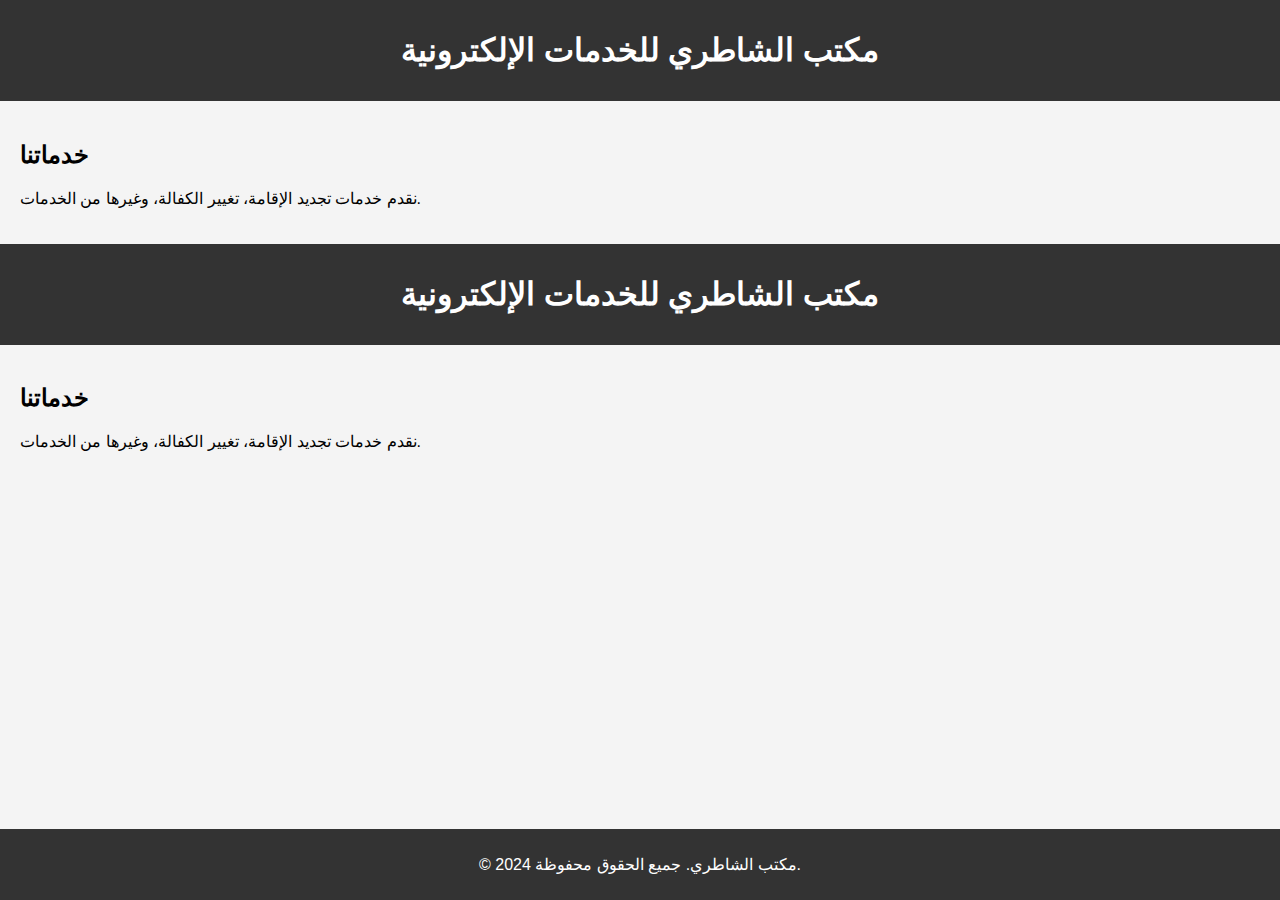
<file: index.html>
</HEAD>
<!DOCTYPE html>
<html lang="ar">
<head>
    <meta charset="UTF-8">
    <meta name="viewport" content="width=device-width, initial-scale=1.0">
    <link rel="stylesheet" href="style.css">
    <title>مكتب الشاطري للخدمات الإلكترونية</title>
</head>
<body>
    <header>
        <h1>مكتب الشاطري للخدمات الإلكترونية</h1>
    </header>
    <main>
        <h2>خدماتنا</h2>
        <p>نقدم خدمات تجديد الإقامة، تغيير الكفالة، وغيرها من الخدمات.</p>
    </main>
    <footer>
        <p>&copy; 2024 مكتب الشاطري. جميع الحقوق محفوظة.</p>
    </footer>
</body>
<!DOCTYPE html>
<html lang="ar">
<head>
    <meta charset="UTF-8">
    <meta name="viewport" content="width=device-width, initial-scale=1.0">
    <link rel="stylesheet" href="style.css">
    <title>مكتب الشاطري للخدمات الإلكترونية</title>
</head>
<body>
    <header>
        <h1>مكتب الشاطري للخدمات الإلكترونية</h1>
    </header>
    <main>
        <h2>خدماتنا</h2>
        <p>نقدم خدمات تجديد الإقامة، تغيير الكفالة، وغيرها من الخدمات.</p>
    </main>
    <footer>
        <p>&copy; 2024 مكتب الشاطري. جميع الحقوق محفوظة.</p>
    </footer>
</body>
</html>
</file>
<file: style.css>
HEAD
body {
    font-family: Arial, sans-serif;
    margin: 0;
    padding: 0;
    background-color: #f4f4f4;
}

header {
    background: #333;
    color: #fff;
    padding: 10px 0;
    text-align: center;
}

main {
    padding: 20px;
}

footer {
    text-align: center;
    padding: 10px 0;
    background: #333;
    color: #fff;
    position: fixed;
    width: 100%;
    bottom: 0;
    }
body {
    font-family: Arial, sans-serif;
    margin: 0;
    padding: 0;
    background-color: #f4f4f4;
}

header {
    background: #333;
    color: #fff;
    padding: 10px 0;
    text-align: center;
}

main {
    padding: 20px;
}

footer {
    text-align: center;
    padding: 10px 0;
    background: #333;
    color: #fff;
    position: fixed;
    width: 100%;
    bottom: 0;
}
</file>
